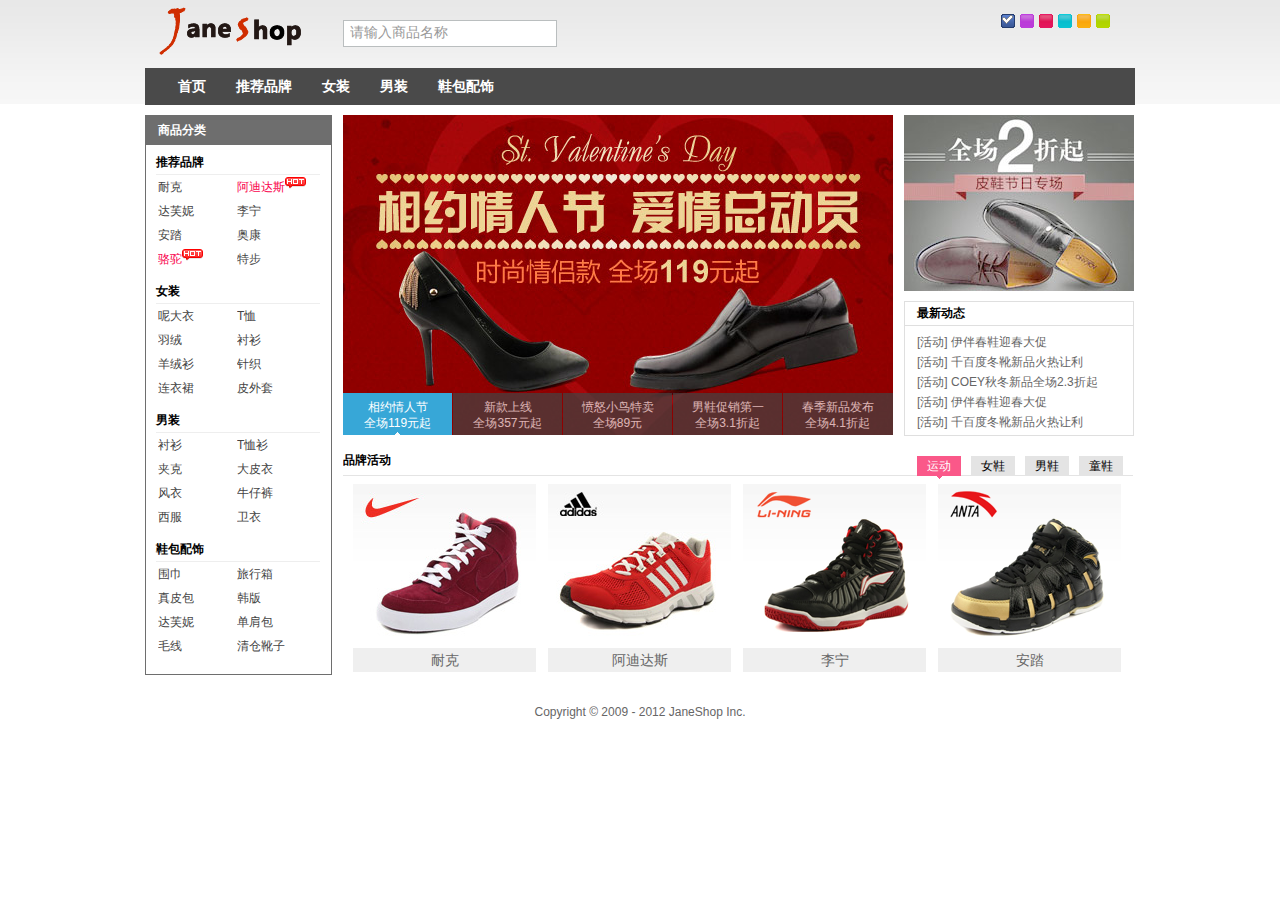
<file: index.htm>
<!DOCTYPE html>

<html>

	<head>

		<meta charset="utf-8" />

		<title>Jane Shopping</title>

		<link rel="stylesheet" type="text/css" href="css/reset.css"/>

		<link rel="stylesheet" type="text/css" href="css/main.css"/>

		<link rel="stylesheet" type="text/css" href="css/skin/skin_0.css" id="cssfile"/>

	</head>

	<body>

		<!--头部开始-->

		<div id="header">

			<div class="contWidth">

				<a class="logo" href="#logo"><img src="img/logo.gif" alt="JaneShop"/></a>

				<div class="search">

					<input type="text" name="" id="inputSearch" value="请输入商品名称" />

				</div>

				<ul id="skin">

					<li id="skin_0" title="蓝色" class="selected">蓝色</li>

					<li id="skin_1" title="紫色">紫色</li>

					<li id="skin_2" title="红色">红色</li>

					<li id="skin_3" title="天蓝色">天蓝色</li>

					<li id="skin_4" title="橙色">橙色</li>

					<li id="skin_5" title="淡绿色">淡绿色</li>

				</ul>

				<!--导航 start-->

				<div id="nav" class="mainNav">

					<ul class="nav">

						<li><a href="#">首页</a></li>

						<li><a href="#">推荐品牌</a>

							<div class="jnNav">

								<div class="subitem">

									<dl class="fore">

										<dt><a href="#logo">品牌：</a></dt>

										<dd>

											<em><a href="#logo">耐克</a></em>

											<em><a href="#logo">阿迪达斯</a></em>

											<em><a href="#logo">达芙妮</a></em>

											<em><a href="#logo">李宁</a></em>

											<em><a href="#logo">安踏</a></em>

											<em><a href="#logo">奥康</a></em>

											<em><a href="#logo">骆驼</a></em>

											<em><a href="#logo">耐克</a></em>

											<em><a href="#logo">阿迪达斯</a></em>

											<em><a href="#logo">达芙妮</a></em>

											<em><a href="#logo">李宁</a></em>

											<em class="noborder"><a href="#logo">特步</a></em>

										</dd>

									</dl>

									<dl>

										<dt><a href="#logo">品牌：</a></dt>

										<dd>

											<em><a href="#logo">耐克</a></em>

											<em><a href="#logo">阿迪达斯</a></em>

											<em><a href="#logo">达芙妮</a></em>

											<em><a href="#logo">李宁</a></em>

											<em><a href="#logo">安踏</a></em>

											<em><a href="#logo">奥康</a></em>

											<em><a href="#logo">骆驼</a></em>

											<em><a href="#logo">耐克</a></em>

											<em><a href="#logo">阿迪达斯</a></em>

											<em><a href="#logo">达芙妮</a></em>

											<em><a href="#logo">李宁</a></em>

											<em class="noborder"><a href="#logo">特步</a></em>

										</dd>

									</dl>

								</div>

							</div>

						</li>

						<li><a href="#">女装</a>

							<div class="jnNav">

								<div class="subitem">

									<dl class="fore">

										<dt><a href="#logo">女装：</a></dt>

										<dd>

											<em><a href="#logo">耐克</a></em>

											<em><a href="#logo">阿迪达斯</a></em>

											<em><a href="#logo">达芙妮</a></em>

											<em><a href="#logo">李宁</a></em>

											<em><a href="#logo">安踏</a></em>

											<em><a href="#logo">奥康</a></em>

											<em><a href="#logo">骆驼</a></em>

											<em><a href="#logo">耐克</a></em>

											<em><a href="#logo">阿迪达斯</a></em>

											<em><a href="#logo">达芙妮</a></em>

											<em><a href="#logo">李宁</a></em>

											<em class="noborder"><a href="#logo">特步</a></em>

										</dd>

									</dl>

									<dl>

										<dt><a href="#logo">女装：</a></dt>

										<dd>

											<em><a href="#logo">耐克</a></em>

											<em><a href="#logo">阿迪达斯</a></em>

											<em><a href="#logo">达芙妮</a></em>

											<em><a href="#logo">李宁</a></em>

											<em><a href="#logo">安踏</a></em>

											<em><a href="#logo">奥康</a></em>

											<em><a href="#logo">骆驼</a></em>

											<em><a href="#logo">耐克</a></em>

											<em><a href="#logo">阿迪达斯</a></em>

											<em><a href="#logo">达芙妮</a></em>

											<em><a href="#logo">李宁</a></em>

											<em class="noborder"><a href="#logo">特步</a></em>

										</dd>

									</dl>

								</div>

							</div>

						</li>

						<li><a href="#">男装</a>

							<div class="jnNav">

								<div class="subitem">

									<dl class="fore">

										<dt><a href="#logo">男装：</a></dt>

										<dd>

											<em><a href="#logo">耐克</a></em>

											<em><a href="#logo">阿迪达斯</a></em>

											<em><a href="#logo">达芙妮</a></em>

											<em><a href="#logo">李宁</a></em>

											<em><a href="#logo">安踏</a></em>

											<em><a href="#logo">奥康</a></em>

											<em><a href="#logo">骆驼</a></em>

											<em><a href="#logo">耐克</a></em>

											<em><a href="#logo">阿迪达斯</a></em>

											<em><a href="#logo">达芙妮</a></em>

											<em><a href="#logo">李宁</a></em>

											<em class="noborder"><a href="#logo">特步</a></em>

										</dd>

									</dl>

									<dl>

										<dt><a href="#logo">男装：</a></dt>

										<dd>

											<em><a href="#logo">耐克</a></em>

											<em><a href="#logo">阿迪达斯</a></em>

											<em><a href="#logo">达芙妮</a></em>

											<em><a href="#logo">李宁</a></em>

											<em><a href="#logo">安踏</a></em>

											<em><a href="#logo">奥康</a></em>

											<em><a href="#logo">骆驼</a></em>

											<em><a href="#logo">耐克</a></em>

											<em><a href="#logo">阿迪达斯</a></em>

											<em><a href="#logo">达芙妮</a></em>

											<em><a href="#logo">李宁</a></em>

											<em class="noborder"><a href="#logo">特步</a></em>

										</dd>

									</dl>

								</div>

							</div>

						</li>

						<li><a href="#">鞋包配饰</a></li>

					</ul>

				</div>

				<!--导航 end-->

			</div>

		</div>

		<!--头部结束-->

		<!--主体开始-->

		<div id="content">

			<div class="janeshop">

				<!--商品分类 start-->

				<div id="jnCatalog">

					<h2 title="商品分类">商品分类</h2>

					<div class="jnCatainfo">

						<h3>推荐品牌</h3>

						<ul>

							<li><a href="#logo">耐克</a></li>

							<li><a href="#logo" class="promoted">阿迪达斯</a></li>

							<li><a href="#logo">达芙妮</a></li>

							<li><a href="#logo">李宁</a></li>

							<li><a href="#logo">安踏</a></li>

							<li><a href="#logo">奥康</a></li>

							<li><a href="#logo" class="promoted">骆驼</a></li>

							<li><a href="#logo">特步</a></li>

						</ul>

						<br class="clear"/>

						<h3>女装</h3>

						<ul>

							<li><a href="#logo">呢大衣</a></li>

							<li><a href="#logo">T恤</a></li>

							<li><a href="#logo">羽绒</a></li>

							<li><a href="#logo">衬衫</a></li>

							<li><a href="#logo">羊绒衫</a></li>

							<li><a href="#logo">针织</a></li>

							<li><a href="#logo">连衣裙</a></li>

							<li><a href="#logo">皮外套</a></li>

						</ul>

						<br class="clear"/>

						<h3>男装</h3>

						<ul>

							<li><a href="#logo">衬衫</a></li>

							<li><a href="#logo">T恤衫</a></li>

							<li><a href="#logo">夹克</a></li>

							<li><a href="#logo">大皮衣</a></li>

							<li><a href="#logo">风衣</a></li>

							<li><a href="#logo">牛仔裤</a></li>

							<li><a href="#logo">西服</a></li>

							<li><a href="#logo">卫衣</a></li>

						</ul>

						<br class="clear"/>

						<h3>鞋包配饰</h3>

						<ul>

							<li><a href="#logo">围巾</a></li>

							<li><a href="#logo">旅行箱</a></li>

							<li><a href="#logo">真皮包</a></li>

							<li><a href="#logo">韩版</a></li>

							<li><a href="#logo">达芙妮</a></li>

							<li><a href="#logo">单肩包</a></li>

							<li><a href="#logo">毛线</a></li>

							<li><a href="#logo">清仓靴子</a></li>

						</ul>

						<br class="clear"/>

					</div>

				</div>

				<!--商品分类  end-->

				<!--大屏广告 start-->

				<div id="jnImageroll">

					<a href="#nogo" id="JS_imgWrap">

						<img src="img/ads/2.jpg" alt="相约情人节"/>

						<img src="img/ads/1.jpg" alt="新款上线"/>

						<img src="img/ads/3.jpg" alt="愤怒小鸟特卖"/>

						<img src="img/ads/4.jpg" alt="男鞋促销第一波"/>

						<img src="img/ads/5.jpg" alt="春季新品发布"/>

					</a>

					<div>

						<!--em标签告诉浏览器其中的文本表示强调的内容。对于所有浏览器来说，意味着这段文字用斜体显示-->

						<a href="###1"><em>相约情人节</em><em>全场119元起</em></a>

						<a href="###2"><em>新款上线</em><em>全场357元起</em></a>

						<a href="###3"><em>愤怒小鸟特卖</em><em>全场89元</em></a>

						<a href="###4"><em>男鞋促销第一波</em><em>全场3.1折起</em></a>

						<a href="###5" class="last"><em>春季新品发布</em><em>全场4.1折起</em></a>

					</div>

				</div>

				<!--大屏广告 end-->

				<!--最新动态 start-->

				<div id="jnNotice">

					<div id="jnMiaosha">

						<a href="#nogo" class="JS_css3"><img src="img/upload/20120216.jpg" alt="冬品清仓"/></a>

					</div>

					<div id="jnNoticeInfo">

						<h2 title="最新动态">最新动态</h2>

						<ul>

							<li><a href="###1" class="tooltip" title="[活动] 伊伴春鞋迎春大促">[活动] 伊伴春鞋迎春大促</a></li>

							<li><a href="###2" class="tooltip" title="[活动] 千百度冬靴新品火热让利">[活动] 千百度冬靴新品火热让利</a></li>

							<li><a href="###3" class="tooltip" title="[活动] COEY秋冬新品全场2.3折起">[活动] COEY秋冬新品全场2.3折起</a></li>

							<li><a href="###4" class="tooltip" title="[活动] 伊伴春鞋迎春大促">[活动] 伊伴春鞋迎春大促</a></li>

							<li><a href="###5" class="tooltip" title="[活动] 千百度冬靴新品火热让利">[活动] 千百度冬靴新品火热让利</a></li>

							<li><a href="###6" class="tooltip" title="[活动] COEY秋冬新品全场2.3折起">[活动] COEY秋冬新品全场2.3折起</a></li>

						</ul>

						<br class="clear" />

					</div>

				</div>

				<!--最新动态  end-->

				

				<!--品牌活动 start-->

				<div id="jnBrand">

					<div id="jnBrandTab">

						<h2 title="品牌活动">品牌活动</h2>

						<ul>

							<li><a href="#nogo" title="运动">运动</a></li>

							<li><a href="#nogo" title="女鞋">女鞋</a></li>

							<li><a href="#nogo" title="男鞋">男鞋</a></li>

							<li><a href="#nogo" title="Applife">童鞋</a></li>

						</ul>

					</div>

					<div id="jnBrandContent">

				<div id="jnBrandList">

					<ul>

						<li>

							<a href="###1" class="JS_live"><img alt="耐克" src="img/upload/20120217.jpg" /></a>

							<span><a href="###1">耐克</a></span>

						</li>

						<li>

							<a href="###2" class="JS_live"><img alt="阿迪达斯" src="img/upload/20120218.jpg" /></a>

							<span><a href="###2">阿迪达斯</a></span>

						</li>

						<li>

							<a href="###3" class="JS_live"><img alt="李宁" src="img/upload/20120219.png" /></a>

							<span><a href="###3">李宁</a></span>

						</li>

						<li>

							<a href="###4" class="JS_live"><img alt="安踏" src="img/upload/20120220.png" /></a>

							<span><a href="###4">安踏</a></span>

						</li>

						<li>

							<a href="###1" class="JS_live"><img alt="耐克" src="img/upload/20120217.jpg" /></a>

							<span><a href="###1">耐克</a></span>

						</li>

						<li>

							<a href="###2" class="JS_live"><img alt="阿迪达斯" src="img/upload/20120218.jpg" /></a>

							<span><a href="###2">阿迪达斯</a></span>

						</li>

						<li>

							<a href="###3" class="JS_live"><img alt="李宁" src="img/upload/20120219.png" /></a>

							<span><a href="###3">李宁</a></span>

						</li>

						<li>

							<a href="###4" class="JS_live"><img alt="安踏" src="img/upload/20120220.png" /></a>

							<span><a href="###4">安踏</a></span>

						</li>

						<li>

							<a href="###1" class="JS_live"><img alt="耐克" src="img/upload/20120217.jpg" /></a>

							<span><a href="###1">耐克</a></span>

						</li>

						<li>

							<a href="###2" class="JS_live"><img alt="阿迪达斯" src="img/upload/20120218.jpg" /></a>

							<span><a href="###2">阿迪达斯</a></span>

						</li>

						<li>

							<a href="###3" class="JS_live"><img alt="李宁" src="img/upload/20120219.png" /></a>

							<span><a href="###3">李宁</a></span>

						</li>

						<li>

							<a href="###4" class="JS_live"><img alt="安踏" src="img/upload/20120220.png" /></a>

							<span><a href="###4">安踏</a></span>

						</li>

						<li>

							<a href="###1" class="JS_live"><img alt="耐克" src="img/upload/20120217.jpg" /></a>

							<span><a href="###1">耐克</a></span>

						</li>

						<li>

							<a href="###2" class="JS_live"><img alt="阿迪达斯" src="img/upload/20120218.jpg" /></a>

							<span><a href="###2">阿迪达斯</a></span>

						</li>

						<li>

							<a href="###3" class="JS_live"><img alt="李宁" src="img/upload/20120219.png" /></a>

							<span><a href="###3">李宁</a></span>

						</li>

						<li>

							<a href="###4" class="JS_live"><img alt="安踏" src="img/upload/20120220.png" /></a>

							<span><a href="###4">安踏</a></span>

						</li>

					</ul>

				</div>

			</div>

		</div>

		<!-- 品牌活动 end -->

			</div>	

		</div>

		<!--主体结束-->

		<!--底部开始-->

		<div id="footer">

			Copyright &copy; 2009 - 2012 JaneShop Inc.

		</div>

		<!--底部结束-->

		<!--[if It IE 9]-->

		<script src="js/jquery-3.1.0.js" type="text/javascript" charset="utf-8"></script>

		<!--[endif]-->

		<!--[if gte IE 9]-->

		<script src="js/jquery.js" type="text/javascript" charset="utf-8"></script>

		<!--[endif]-->

		<script src="js/jquery.cookie.js" type="text/javascript" charset="utf-8"></script>

		<!--搜索文本框修饰效果 && 左侧商品分类热销效果-->

		<script src="js/input.js" type="text/javascript" charset="utf-8"></script>

		<!--换肤效果-->

		<script src="js/changeSkin.js" type="text/javascript" charset="utf-8"></script>

		<!--右侧上部产品广告效果-->

		<script src="js/ad.js" type="text/javascript" charset="utf-8"></script>

		<!--右侧最新动态模块内容添加超链接提示  && 右侧下部光标滑过产品列表效果-->

		<script src="js/tooltip.js" type="text/javascript" charset="utf-8"></script>

	</body>

</html>
</file>
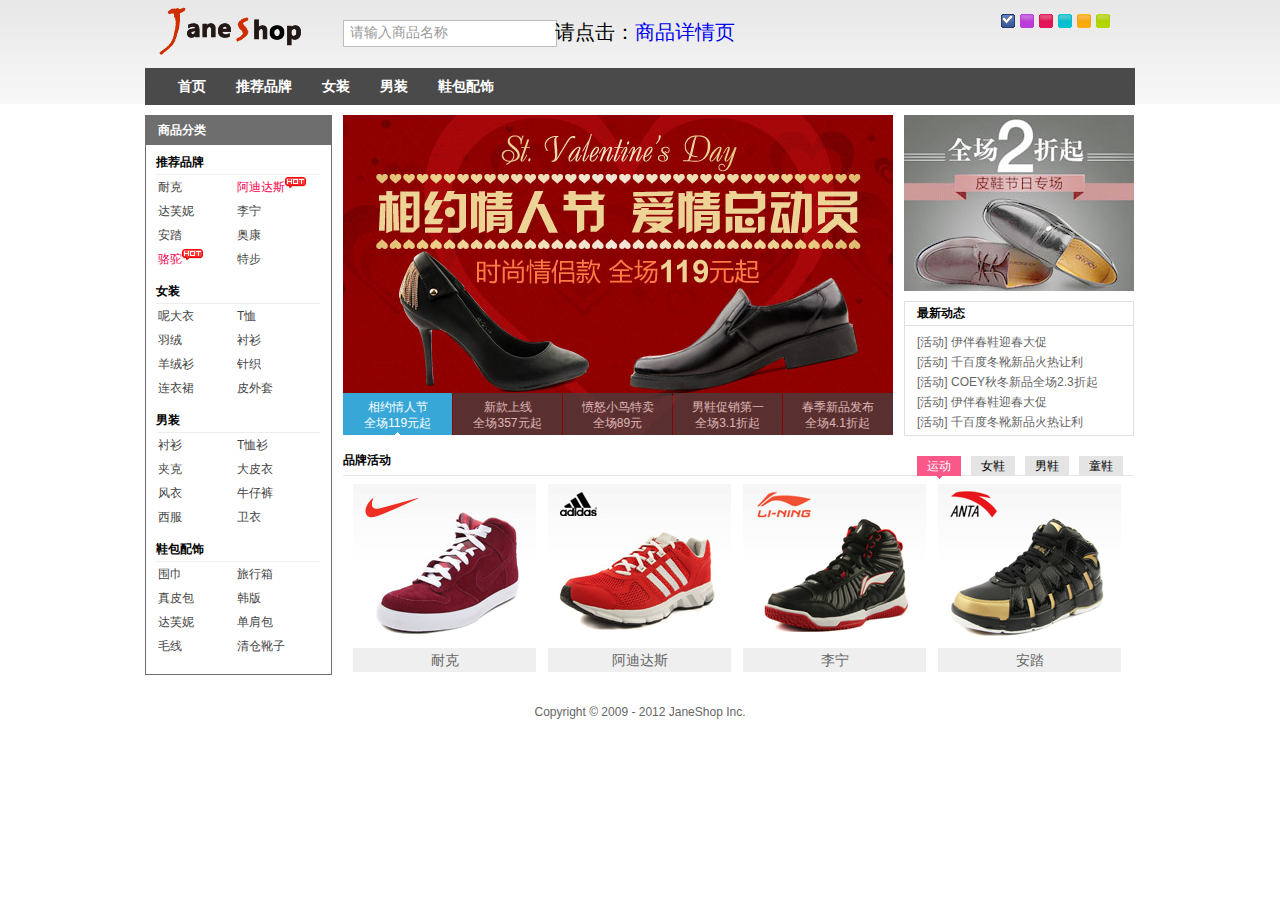
<file: index.html>
<!DOCTYPE html>
<html>
	<head>
		<meta charset="utf-8" />
		<title>Jane Shopping</title>
		<link rel="stylesheet" type="text/css" href="css/reset.css"/>
		<link rel="stylesheet" type="text/css" href="css/main.css"/>
		<link rel="stylesheet" type="text/css" href="css/skin/skin_0.css" id="cssfile"/>
	</head>
	<body>
		<!--头部开始-->
		<div id="header">
			<div class="contWidth">
				<a class="logo" href="#logo"><img src="img/logo.gif" alt="JaneShop"/></a>
				<div class="search">
					<input type="text" name="" id="inputSearch" value="请输入商品名称" />
				</div>
				<p>请点击：<a href="detail.html" id="detail">商品详情页</a></p>
				<ul id="skin">
					<li id="skin_0" title="蓝色" class="selected">蓝色</li>
					<li id="skin_1" title="紫色">紫色</li>
					<li id="skin_2" title="红色">红色</li>
					<li id="skin_3" title="天蓝色">天蓝色</li>
					<li id="skin_4" title="橙色">橙色</li>
					<li id="skin_5" title="淡绿色">淡绿色</li>
				</ul>
				<!--导航 start-->
				<div id="nav" class="mainNav">
					<ul class="nav">
						<li><a href="#">首页</a></li>
						<li><a href="#">推荐品牌</a>
							<div class="jnNav">
								<div class="subitem">
									<dl class="fore">
										<dt><a href="#logo">品牌：</a></dt>
										<dd>
											<em><a href="#logo">耐克</a></em>
											<em><a href="#logo">阿迪达斯</a></em>
											<em><a href="#logo">达芙妮</a></em>
											<em><a href="#logo">李宁</a></em>
											<em><a href="#logo">安踏</a></em>
											<em><a href="#logo">奥康</a></em>
											<em><a href="#logo">骆驼</a></em>
											<em><a href="#logo">耐克</a></em>
											<em><a href="#logo">阿迪达斯</a></em>
											<em><a href="#logo">达芙妮</a></em>
											<em><a href="#logo">李宁</a></em>
											<em class="noborder"><a href="#logo">特步</a></em>
										</dd>
									</dl>
									<dl>
										<dt><a href="#logo">品牌：</a></dt>
										<dd>
											<em><a href="#logo">耐克</a></em>
											<em><a href="#logo">阿迪达斯</a></em>
											<em><a href="#logo">达芙妮</a></em>
											<em><a href="#logo">李宁</a></em>
											<em><a href="#logo">安踏</a></em>
											<em><a href="#logo">奥康</a></em>
											<em><a href="#logo">骆驼</a></em>
											<em><a href="#logo">耐克</a></em>
											<em><a href="#logo">阿迪达斯</a></em>
											<em><a href="#logo">达芙妮</a></em>
											<em><a href="#logo">李宁</a></em>
											<em class="noborder"><a href="#logo">特步</a></em>
										</dd>
									</dl>
								</div>
							</div>
						</li>
						<li><a href="#">女装</a>
							<div class="jnNav">
								<div class="subitem">
									<dl class="fore">
										<dt><a href="#logo">女装：</a></dt>
										<dd>
											<em><a href="#logo">耐克</a></em>
											<em><a href="#logo">阿迪达斯</a></em>
											<em><a href="#logo">达芙妮</a></em>
											<em><a href="#logo">李宁</a></em>
											<em><a href="#logo">安踏</a></em>
											<em><a href="#logo">奥康</a></em>
											<em><a href="#logo">骆驼</a></em>
											<em><a href="#logo">耐克</a></em>
											<em><a href="#logo">阿迪达斯</a></em>
											<em><a href="#logo">达芙妮</a></em>
											<em><a href="#logo">李宁</a></em>
											<em class="noborder"><a href="#logo">特步</a></em>
										</dd>
									</dl>
									<dl>
										<dt><a href="#logo">女装：</a></dt>
										<dd>
											<em><a href="#logo">耐克</a></em>
											<em><a href="#logo">阿迪达斯</a></em>
											<em><a href="#logo">达芙妮</a></em>
											<em><a href="#logo">李宁</a></em>
											<em><a href="#logo">安踏</a></em>
											<em><a href="#logo">奥康</a></em>
											<em><a href="#logo">骆驼</a></em>
											<em><a href="#logo">耐克</a></em>
											<em><a href="#logo">阿迪达斯</a></em>
											<em><a href="#logo">达芙妮</a></em>
											<em><a href="#logo">李宁</a></em>
											<em class="noborder"><a href="#logo">特步</a></em>
										</dd>
									</dl>
								</div>
							</div>
						</li>
						<li><a href="#">男装</a>
							<div class="jnNav">
								<div class="subitem">
									<dl class="fore">
										<dt><a href="#logo">男装：</a></dt>
										<dd>
											<em><a href="#logo">耐克</a></em>
											<em><a href="#logo">阿迪达斯</a></em>
											<em><a href="#logo">达芙妮</a></em>
											<em><a href="#logo">李宁</a></em>
											<em><a href="#logo">安踏</a></em>
											<em><a href="#logo">奥康</a></em>
											<em><a href="#logo">骆驼</a></em>
											<em><a href="#logo">耐克</a></em>
											<em><a href="#logo">阿迪达斯</a></em>
											<em><a href="#logo">达芙妮</a></em>
											<em><a href="#logo">李宁</a></em>
											<em class="noborder"><a href="#logo">特步</a></em>
										</dd>
									</dl>
									<dl>
										<dt><a href="#logo">男装：</a></dt>
										<dd>
											<em><a href="#logo">耐克</a></em>
											<em><a href="#logo">阿迪达斯</a></em>
											<em><a href="#logo">达芙妮</a></em>
											<em><a href="#logo">李宁</a></em>
											<em><a href="#logo">安踏</a></em>
											<em><a href="#logo">奥康</a></em>
											<em><a href="#logo">骆驼</a></em>
											<em><a href="#logo">耐克</a></em>
											<em><a href="#logo">阿迪达斯</a></em>
											<em><a href="#logo">达芙妮</a></em>
											<em><a href="#logo">李宁</a></em>
											<em class="noborder"><a href="#logo">特步</a></em>
										</dd>
									</dl>
								</div>
							</div>
						</li>
						<li><a href="#">鞋包配饰</a></li>
					</ul>
				</div>
				<!--导航 end-->
			</div>
		</div>
		<!--头部结束-->
		<!--主体开始-->
		<div id="content">
			<div class="janeshop">
				<!--商品分类 start-->
				<div id="jnCatalog">
					<h2 title="商品分类">商品分类</h2>
					<div class="jnCatainfo">
						<h3>推荐品牌</h3>
						<ul>
							<li><a href="#logo">耐克</a></li>
							<li><a href="#logo" class="promoted">阿迪达斯</a></li>
							<li><a href="#logo">达芙妮</a></li>
							<li><a href="#logo">李宁</a></li>
							<li><a href="#logo">安踏</a></li>
							<li><a href="#logo">奥康</a></li>
							<li><a href="#logo" class="promoted">骆驼</a></li>
							<li><a href="#logo">特步</a></li>
						</ul>
						<br class="clear"/>
						<h3>女装</h3>
						<ul>
							<li><a href="#logo">呢大衣</a></li>
							<li><a href="#logo">T恤</a></li>
							<li><a href="#logo">羽绒</a></li>
							<li><a href="#logo">衬衫</a></li>
							<li><a href="#logo">羊绒衫</a></li>
							<li><a href="#logo">针织</a></li>
							<li><a href="#logo">连衣裙</a></li>
							<li><a href="#logo">皮外套</a></li>
						</ul>
						<br class="clear"/>
						<h3>男装</h3>
						<ul>
							<li><a href="#logo">衬衫</a></li>
							<li><a href="#logo">T恤衫</a></li>
							<li><a href="#logo">夹克</a></li>
							<li><a href="#logo">大皮衣</a></li>
							<li><a href="#logo">风衣</a></li>
							<li><a href="#logo">牛仔裤</a></li>
							<li><a href="#logo">西服</a></li>
							<li><a href="#logo">卫衣</a></li>
						</ul>
						<br class="clear"/>
						<h3>鞋包配饰</h3>
						<ul>
							<li><a href="#logo">围巾</a></li>
							<li><a href="#logo">旅行箱</a></li>
							<li><a href="#logo">真皮包</a></li>
							<li><a href="#logo">韩版</a></li>
							<li><a href="#logo">达芙妮</a></li>
							<li><a href="#logo">单肩包</a></li>
							<li><a href="#logo">毛线</a></li>
							<li><a href="#logo">清仓靴子</a></li>
						</ul>
						<br class="clear"/>
					</div>
				</div>
				<!--商品分类  end-->
				<!--大屏广告 start-->
				<div id="jnImageroll">
					<a href="#nogo" id="JS_imgWrap">
						<img src="img/ads/2.jpg" alt="相约情人节"/>
						<img src="img/ads/1.jpg" alt="新款上线"/>
						<img src="img/ads/3.jpg" alt="愤怒小鸟特卖"/>
						<img src="img/ads/4.jpg" alt="男鞋促销第一波"/>
						<img src="img/ads/5.jpg" alt="春季新品发布"/>
					</a>
					<div>
						<!--em标签告诉浏览器其中的文本表示强调的内容。对于所有浏览器来说，意味着这段文字用斜体显示-->
						<a href="###1"><em>相约情人节</em><em>全场119元起</em></a>
						<a href="###2"><em>新款上线</em><em>全场357元起</em></a>
						<a href="###3"><em>愤怒小鸟特卖</em><em>全场89元</em></a>
						<a href="###4"><em>男鞋促销第一波</em><em>全场3.1折起</em></a>
						<a href="###5" class="last"><em>春季新品发布</em><em>全场4.1折起</em></a>
					</div>
				</div>
				<!--大屏广告 end-->
				<!--最新动态 start-->
				<div id="jnNotice">
					<div id="jnMiaosha">
						<a href="#nogo" class="JS_css3"><img src="img/upload/20120216.jpg" alt="冬品清仓"/></a>
					</div>
					<div id="jnNoticeInfo">
						<h2 title="最新动态">最新动态</h2>
						<ul>
							<li><a href="###1" class="tooltip" title="[活动] 伊伴春鞋迎春大促">[活动] 伊伴春鞋迎春大促</a></li>
							<li><a href="###2" class="tooltip" title="[活动] 千百度冬靴新品火热让利">[活动] 千百度冬靴新品火热让利</a></li>
							<li><a href="###3" class="tooltip" title="[活动] COEY秋冬新品全场2.3折起">[活动] COEY秋冬新品全场2.3折起</a></li>
							<li><a href="###4" class="tooltip" title="[活动] 伊伴春鞋迎春大促">[活动] 伊伴春鞋迎春大促</a></li>
							<li><a href="###5" class="tooltip" title="[活动] 千百度冬靴新品火热让利">[活动] 千百度冬靴新品火热让利</a></li>
							<li><a href="###6" class="tooltip" title="[活动] COEY秋冬新品全场2.3折起">[活动] COEY秋冬新品全场2.3折起</a></li>
						</ul>
						<br class="clear" />
					</div>
				</div>
				<!--最新动态  end-->
				
				<!--品牌活动 start-->
				<div id="jnBrand">
					<div id="jnBrandTab">
						<h2 title="品牌活动">品牌活动</h2>
						<ul>
							<li><a href="#nogo" title="运动">运动</a></li>
							<li><a href="#nogo" title="女鞋">女鞋</a></li>
							<li><a href="#nogo" title="男鞋">男鞋</a></li>
							<li><a href="#nogo" title="Applife">童鞋</a></li>
						</ul>
					</div>
					<div id="jnBrandContent">
				<div id="jnBrandList">
					<ul>
						<li>
							<a href="###1" class="JS_live"><img alt="耐克" src="img/upload/20120217.jpg" /></a>
							<span><a href="###1">耐克</a></span>
						</li>
						<li>
							<a href="###2" class="JS_live"><img alt="阿迪达斯" src="img/upload/20120218.jpg" /></a>
							<span><a href="###2">阿迪达斯</a></span>
						</li>
						<li>
							<a href="###3" class="JS_live"><img alt="李宁" src="img/upload/20120219.png" /></a>
							<span><a href="###3">李宁</a></span>
						</li>
						<li>
							<a href="###4" class="JS_live"><img alt="安踏" src="img/upload/20120220.png" /></a>
							<span><a href="###4">安踏</a></span>
						</li>
						<li>
							<a href="###1" class="JS_live"><img alt="耐克" src="img/upload/20120217.jpg" /></a>
							<span><a href="###1">耐克</a></span>
						</li>
						<li>
							<a href="###2" class="JS_live"><img alt="阿迪达斯" src="img/upload/20120218.jpg" /></a>
							<span><a href="###2">阿迪达斯</a></span>
						</li>
						<li>
							<a href="###3" class="JS_live"><img alt="李宁" src="img/upload/20120219.png" /></a>
							<span><a href="###3">李宁</a></span>
						</li>
						<li>
							<a href="###4" class="JS_live"><img alt="安踏" src="img/upload/20120220.png" /></a>
							<span><a href="###4">安踏</a></span>
						</li>
						<li>
							<a href="###1" class="JS_live"><img alt="耐克" src="img/upload/20120217.jpg" /></a>
							<span><a href="###1">耐克</a></span>
						</li>
						<li>
							<a href="###2" class="JS_live"><img alt="阿迪达斯" src="img/upload/20120218.jpg" /></a>
							<span><a href="###2">阿迪达斯</a></span>
						</li>
						<li>
							<a href="###3" class="JS_live"><img alt="李宁" src="img/upload/20120219.png" /></a>
							<span><a href="###3">李宁</a></span>
						</li>
						<li>
							<a href="###4" class="JS_live"><img alt="安踏" src="img/upload/20120220.png" /></a>
							<span><a href="###4">安踏</a></span>
						</li>
						<li>
							<a href="###1" class="JS_live"><img alt="耐克" src="img/upload/20120217.jpg" /></a>
							<span><a href="###1">耐克</a></span>
						</li>
						<li>
							<a href="###2" class="JS_live"><img alt="阿迪达斯" src="img/upload/20120218.jpg" /></a>
							<span><a href="###2">阿迪达斯</a></span>
						</li>
						<li>
							<a href="###3" class="JS_live"><img alt="李宁" src="img/upload/20120219.png" /></a>
							<span><a href="###3">李宁</a></span>
						</li>
						<li>
							<a href="###4" class="JS_live"><img alt="安踏" src="img/upload/20120220.png" /></a>
							<span><a href="###4">安踏</a></span>
						</li>
					</ul>
				</div>
			</div>
		</div>
		<!-- 品牌活动 end -->
			</div>	
		</div>
		<!--主体结束-->
		<!--底部开始-->
		<div id="footer">
			Copyright &copy; 2009 - 2012 JaneShop Inc.
		</div>
		<!--底部结束-->
		<!--[if It IE 9]-->
		<script src="js/jquery-3.1.0.js" type="text/javascript" charset="utf-8"></script>
		<!--[endif]-->
		<!--[if gte IE 9]-->
		<script src="js/jquery.js" type="text/javascript" charset="utf-8"></script>
		<!--[endif]-->
		<script src="js/jquery.cookie.js" type="text/javascript" charset="utf-8"></script>
		<!--搜索文本框修饰效果 && 左侧商品分类热销效果-->
		<script src="js/input.js" type="text/javascript" charset="utf-8"></script>
		<!--换肤效果-->
		<script src="js/changeSkin.js" type="text/javascript" charset="utf-8"></script>
		<!--右侧上部产品广告效果-->
		<script src="js/ad.js" type="text/javascript" charset="utf-8"></script>
		<!--右侧最新动态模块内容添加超链接提示  && 右侧下部光标滑过产品列表效果-->
		<script src="js/tooltip.js" type="text/javascript" charset="utf-8"></script>
	</body>
</html>
</file>
<file: css/main.css>
/*头部样式开始*/
#header{
	background: url("../img/headerbg.png") repeat-x scroll 0 0 #FFFFFF;
    height: 105px;
}
#header .contWidth {
    position: relative;
    height: 105px;
    margin: 0 auto;
    width: 990px;
    z-index: 100;
}
#header .logo { 
	float:left; 
	margin:0 0 0 10px; 
	color:#FFF; 
	line-height:80px;
}
#header .search {
    left: 198px;
    position: absolute;
    top: 20px;
}
#header p{
    font-size: 20px;
    position: absolute;
    left: 410px;
    top: 17px;
}
#inputSearch {
    border: 1px solid #BABEBF;
    color: #999999;
    font-size: 14px;
    height: 17px;
    padding: 3px 6px 5px 6px;
    width: 200px;
}
#inputSearch.focus{
    border: 1px solid #00A5FF;
}
/* 切换皮肤控件样式 */
#skin { 
	float:right; 
	margin:10px; 
	padding:4px; 
	width:120px; 
}
#skin li { 
	float:left; 
	margin-right:4px; 
	width:15px; 
	height:15px; 
	text-indent:-9999px; 
	overflow:hidden; 
	display:block; 
	cursor:pointer; 
	background-image:url("../img/theme.gif"); 
}
#skin_0 { background-position:0px 0px; }
#skin_1 { background-position:15px 0px; }
#skin_2 { background-position:35px 0px; }
#skin_3 { background-position:55px 0px; }
#skin_4 { background-position:75px 0px; }
#skin_5 { background-position:95px 0px; }
#skin_0.selected { background-position:0px 15px; }
#skin_1.selected { background-position:15px 15px; }
#skin_2.selected { background-position:35px 15px; }
#skin_3.selected { background-position:55px 15px; }
#skin_4.selected { background-position:75px 15px; }
#skin_5.selected { background-position:95px 15px; }
/*导航样式开始*/
.mainNav {
    position: absolute;
    top: 68px;
    left: 0;
    height: 37px;
    line-height: 37px;
    width: 990px;
    z-index:100;
    background-color: #4A4A4A;
}
.mainNav .nav {
    display: inline;
    float: left;
    margin-left: 25px;
}
.mainNav ul li { 
	float:left; 
    display: inline;
	margin-right:14px;
	position: relative ;
	z-index:100;
}
.mainNav ul li a { 
	display:block;
	padding:0 8px; 
	font-weight:700;
	color:#fff;
	font-size:14px;
}
.mainNav ul li a:hover { 
	text-decoration: underline;
	background:none; 
}
.mainNav ul li:hover .jnNav{
	display: block;
}
/* 二级菜单 */
.jnNav {
    background:#FFFFFF;
    border: 1px solid #B1B1B1;
	border-top:0;
    left: 0;
    overflow: hidden;
    position: absolute;
    top: 37px;
    width: 474px;
    z-index: 1000;
	display:none;
}
.jnNav .subitem {
    float: left;
    height: auto !important;
    min-height: 100px;
    padding: 10px 12px;
    width: 450px;
}
.jnNav .subitem dl {
    border-top: 1px dashed #C4C4C4;
    overflow: hidden;
    padding: 8px 0;
	float:left;
}
.jnNav .subitem .fore {
    border-top-style: none;
    padding-top: 0;
}
.jnNav .subitem dt {
    float: left;
    font-weight: bold;
    line-height: 16px;
    padding: 4px 3px;
    text-align: center;
    width: 76px;
}
.jnNav .subitem dt a {
    color: #000;
    font-weight: 700;
	font-size:12px;
	padding:0;
}
.jnNav .subitem dd {
    float: left;
    overflow: hidden;
    padding: 0;
    width: 364px;
}
.jnNav .subitem em {
    border-right: 1px solid #CCCCCC;
    float: left;
    font-style: normal;
    height: 14px;
    line-height: 14px;
    margin: 5px 0;
    padding: 0 8px;
}
.jnNav .subitem em a {
    color: #666666;
    white-space: nowrap;
	font-size:12px;
	font-weight:normal;
	padding:0;
}
.jnNav .subitem em.noborder {
    border-right: 0 none;
}
/* 主体样式 */
#content{
    clear: left;
    margin: 0 auto;
    position: relative;
    width: 990px;
}
.janeshop{
    height: 560px;
    overflow: hidden;
    padding: 10px 0;
}
/* 商品分类 */
#jnCatalog{
    float: left;
    height: 560px;
    margin: 0 11px 0 0;
    overflow: hidden;
    width: 187px;
}
#jnCatalog h2{
	height:30px;
	line-height:30px;
	color:#fff;
	font-size:12px;
	text-indent:13px;
	background-color:#6E6E6E;
}
.jnCatainfo{
    border: 1px solid #6E6E6E;
    border-style: none solid solid;
    border-width: 0 1px 1px;
    height: 524px;
    overflow: hidden;
    padding: 5px 10px 0;
    width: 165px;
}
.jnCatainfo h3 {
    border-bottom: 1px solid #EEEEEE;
    height: 24px;
	line-height:24px;
    width: 164px;
}
.jnCatainfo ul {
    float: left;
    padding: 0 2px 8px;
}
.jnCatainfo li {
    color: #AEADAE;
    float: left;
    height: 24px;
    line-height: 24px;
    width: 79px;
    overflow: hidden;
	position:relative;
}
.jnCatainfo li a{
    color: #444444;
}
.jnCatainfo li a:hover{
    color: #008CD7;
    text-decoration: none;
}
.jnCatainfo li a.promoted{
	color:#F9044E;
}
.jnCatainfo li .hot {
    background: url("../img/hot.gif") no-repeat scroll 0 0 transparent;
    height: 16px;
    position: absolute;
    top: 0;
    width: 21px;
}
/* 大屏广告 */
#jnImageroll {
    float: left;
    height: 320px;
    margin: 0 11px 0 0;
    overflow: hidden;
    position: relative;
    width: 550px;
}
#jnImageroll img {
    position: absolute;
    left: 0;
    top: 0;
}
#jnImageroll div {
    bottom: 0;
    overflow: hidden;
    position: absolute;
    float: left;
}
#jnImageroll div a {
    background-color: #444444;
    color: #FFFFFF;
    display: inline-block;
    float: left;
    height: 32px;
    margin-right: 1px;
    overflow: hidden;
    padding: 5px 15px;
    text-align: center;
    width: 79px;
}
#jnImageroll div a:hover {
    text-decoration: none;
}
#jnImageroll div a em {
    cursor: pointer;
    display: block;
    height: 16px;
    overflow: hidden;
    width: 79px;
}
#jnImageroll .last {
    margin: 0;
    width: 80px;
}
#jnImageroll a.chos {
    background: url("../img/adindex.gif") no-repeat center 39px #37A7D7;
    color: #FFFFFF;
}
/* 最新动态 */
#jnNotice{
    float: left;
    height: 321px;
    overflow: hidden;
    width: 230px;
}
#jnMiaosha {
    float: left;
    height: 176px;
    margin-bottom: 10px;
    overflow: hidden;
    width: 230px;
}
.JS_css3 img {
	-webkit-transition:1s all;
	-moz-transition:1s all;
	-o-transition:1s all;
	transition:1s all;
}
.JS_css3:hover img {
	-webkit-transform:rotate(720deg);
	-moz-transform:rotate(720deg);
	-o-transform:rotate(720deg);
	transform:rotate(720deg);
}
#jnNoticeInfo {
    float: left;
    border: 1px solid #DFDFDF;
    height: 133px;
    overflow: hidden;
    width: 228px;
}
#jnNoticeInfo h2 {
    height: 23px;
    line-height: 23px;
    border-bottom: 1px solid #DFDFDF;
	text-indent:12px;
}
#jnNoticeInfo ul {
    float: left;
    padding: 6px 2px 0 12px;
}
#jnNoticeInfo li {
    height: 20px;
    line-height: 20px;
    overflow: hidden;
}
#jnNoticeInfo li a{
	color:#666666;
}
#jnNoticeInfo li a:hover{
    color: #008CD7;
    text-decoration: none;
}
/* 品牌活动 */
#jnBrand {
    float: left;
    height: 230px;
    margin: 10px 0 0;
    overflow: hidden;
    width: 790px;
}
#jnBrandTab {
    border-bottom: 1px solid #E4E4E4;
    height: 29px;
    position: relative;
    width: 790px;
    float: left;
}
#jnBrandTab h2 {
    height: 29px;
    line-height: 29px;
    left: 0;
    position: absolute;
    width: 100px;
}
#jnBrandTab ul {
    position: absolute;
    right: 0;
    top: 10px;
}
#jnBrandTab li {
    float: left;
    margin: 0 10px 0 0;
}
#jnBrandTab li a {
    background-color: #E4E4E4;
    color: #000000;
    display: inline-block;
    height: 20px;
    line-height: 20px;
    padding: 0 10px;
}
#jnBrandTab .chos {
    background: url("../img/chos.gif") no-repeat scroll 50% bottom transparent;
    padding-bottom: 3px;
}
#jnBrandTab .chos a {
    background-color: #FA5889;
    color: #FFFFFF;
    outline: 0 none;
}
#jnBrandContent {
    float: left;
    height: 188px;
    overflow: hidden;
    margin: 8px 5px;
    width: 790px;
	position: relative;
}
#jnBrandList {
    position: absolute;
    left: 0;
    top: 0;
    width: 3200px;
}
#jnBrandContent li {
    float: left;
    height: 188px;
    overflow: hidden;
    padding: 0 5px;
    position: relative;
    width: 185px;
}
#jnBrandContent li img {
    left: 5px;
    position: absolute;
    top: 0;
}
#jnBrandContent li span {
    background-color: #EFEFEF;
    bottom: 0;
    color: #666666;
    display: inline-block;
    font-size: 14px;
    height: 24px;
    line-height: 24px;
    overflow: hidden;
    position: absolute;
    text-align: center;
    width: 183px;
}
#jnBrandContent li a {
	color:#666666;
}
#jnBrandContent li a:hover{
    color: #008CD7;
    text-decoration: none;
}
/* details.html */
#jnProitem{
    float: left;
    width: 312px; 
	height: 560px;
	display:inline;
}
#jnProitem .jqzoomWrap {
    border: 1px solid #BBBBBB;
    cursor: pointer;
    float: left;
    padding: 0;
    position: relative;
}
#jnProitem span {
    clear: both;
    display: block;
    padding-bottom: 10px;
    padding-top: 10px;
    text-align: center;
    width: 320px;
}
#jnProitem ul.imgList{
	height: 80px;
}
#jnProitem ul.imgList li { 
	float:left;
	margin-right:10px;  
}
#jnProitem ul.imgList li img { 
	width:60px; 
	height:60px; 
	padding:1px;
	background:#EEE;
	cursor:pointer; 
}
#jnProitem ul.imgList li img:hover { 
	padding:1px; 
	background:#999; 
}

.tab{ 
	clear:both;
    float: left;
    height: 230px;
    overflow: hidden;
    width: 310px;
}
.tab .tab_menu { 
	clear:both;
}
.tab .tab_menu li { 
	float:left; 
	text-align:center; 
	cursor:pointer; 
	list-style:none; 
	padding:1px 6px; 
	margin-right:4px; 
	background:#F1F1F1;
	border:1px solid #898989; 
	border-bottom:none;
}
.tab .tab_menu li.hover { 
	background:#DFDFDF;
}
.tab .tab_menu li.selected { 
	color:#FFF; 
	background:#6D84B4;
}
.tab .tab_box { 
	clear:both; 
	border:1px solid #898989;
}
.tab .hide{
	display:none
}
#jnDetails {
    float: left;
	display:inline;
    overflow: hidden;
    width: 468px;
}
#jnDetails .jnProDetail{
	padding:0 10px 10px 10px;
}
#jnDetails .jnProDetailList li{
	line-height:25px;
	float:left;
	width:100%;
}
#jnDetails .jnProDetailList strong.del {
    color: #404040;
    font-size: 12px;
    position: static;
    text-decoration: line-through;
}
#jnDetails .jnProDetailList strong {
	font-weight:400;
}
#jnDetails .jnProDetailList .tbDetailPrice strong {
    font-weight: 700;
    color: #FF5500;
    font: 24px Tahoma,Arial,Helvetica,sans-serif;
    padding-right: 5px;
    vertical-align: middle;
}
#jnDetails .jnProDetailList .color_change li , #jnDetails .jnProDetailList .pro_size li{ 
	float:left; 
	margin-right:10px; 
	width:40px;
}
#jnDetails .jnProDetailList .color_change img { 
	width:30px; 
	height:30px; 
	padding:1px; 
	background:#EEE;
	border:1px solid #BBB;
	cursor:pointer; 
}
#jnDetails .jnProDetailList .color_change img:hover,#jnDetails .jnProDetailList .color_change img.hover { 
	border:1px solid #f60;
}
#jnDetails .jnProDetailList .pro_size li{
	display:block; 
	margin-right:6px;
	border:1px solid #AAA;
	cursor:pointer; 
	width:30px; 
	height:30px; 
	line-height:30px; 
	overflow:hidden;
	text-align:center;
}
#jnDetails .jnProDetailList .pro_size li.cur{
	border:1px solid #AAA;
	background-color:#f60;
}
/* rating css */
.rating{
	overflow:hidden;
	width:80px;
	height:16px;
	margin:0 0 20px 0;
	padding:0;
	list-style:none;
	clear:both;
	position:relative;
	background: url(../img/star-matrix.gif) no-repeat 0 0;
}
.nostar {background-position:0 0}
.onestar {background-position:0 -16px}
.twostar {background-position:0 -32px}
.threestar {background-position:0 -48px}
.fourstar {background-position:0 -64px}
.fivestar {background-position:0 -80px}
ul.rating li {
	cursor: pointer;
	float:left;
	text-indent:-999em;
}
ul.rating li a {
	position:absolute;
	left:0;
	top:0;
	width:16px;
	height:16px;
	text-decoration:none;
	z-index: 200;
}
ul.rating li.one a {left:0}
ul.rating li.two a {left:16px;}
ul.rating li.three a {left:32px;}
ul.rating li.four a {left:48px;}
ul.rating li.five a {left:64px;}
ul.rating li a:hover {
	z-index:2;
	width:80px;
	height:16px;
	overflow:hidden;
	left:0;	
	background: url(../img/star-matrix.gif) no-repeat 0 0
}
ul.rating li.one a:hover {background-position:0 -96px;}
ul.rating li.two a:hover {background-position:0 -112px;}
ul.rating li.three a:hover {background-position:0 -128px}
ul.rating li.four a:hover {background-position:0 -144px}
ul.rating li.five a:hover {background-position:0 -160px}

/* footer */
#footer {
    margin: 0 auto;
    width: 990px;
    color: #666666;
    padding: 18px 0;
    text-align: center;
}

/* tooltip */
#tooltip{
	position:absolute;
	border:1px solid #333;
	background:#f7f5d1;
	padding:1px;
	color:#333;
	display:none;
}
/* imgHover */
.imageMask{
	background-color:#ffffff; 
	filter:alpha(opacity=0);
	opacity: 0;	
	cursor: pointer;
}
.imageOver{
	background:url(../img/zoom.gif) no-repeat 50% 50%;	
	filter:alpha(opacity=60);
	opacity: 0.6;	
}

/* jquery zoom */
.zoomPad{
	position:relative;
	float:left;
	z-index:99;
	cursor:crosshair;
}
.zoomPreload{
   -moz-opacity:0.8;
   opacity: 0.8;
   filter: alpha(opacity = 80);
   color: #333;
   font-size: 12px;
   font-family: Tahoma;
   text-decoration: none;
   border: 1px solid #CCC;
   background-color: white;
   padding: 8px;
   text-align:center;
   background-image: url(../img/zoomloader.gif);
   background-repeat: no-repeat;
   background-position: 43px 30px;
   z-index:110;
   width:90px;
   height:43px;
   position:absolute;
   top:0px;
   left:0px;
    * width:100px;
    * height:49px;
}
.zoomPup{
	overflow:hidden;
	background-color: #FFF;
	-moz-opacity:0.6;
	opacity: 0.6;
	filter: alpha(opacity = 60);
	z-index:120;
	position:absolute;
	border:1px solid #CCC;
	z-index:101;
	cursor:crosshair;
}
.zoomOverlay{
	position:absolute;
	left:0px;
	top:0px;
	background:#FFF;
	/*opacity:0.5;*/
	z-index:5000;
	width:100%;
	height:100%;
	display:none;
    z-index:101;
}
.zoomWindow{
	position:absolute;
	left:110%;
	top:40px;
	background:#FFF;
	z-index:6000;
	height:auto;
  z-index:10000;
  z-index:110;
}
.zoomWrapper{
	position:relative;
	border:1px solid #999;
  z-index:110;
}
.zoomWrapperTitle{
	display:block;
	background:#999;
	color:#FFF;
	height:18px;
	line-height:18px;
	width:100%;
  overflow:hidden;
	text-align:center;
	font-size:12px;
  position:absolute;
  top:0px;
  left:0px;
  z-index:120;
  -moz-opacity:0.6;
  opacity: 0.6;
  filter: alpha(opacity = 60);
}
.zoomWrapperImage{
	display:block;
  position:relative;
  overflow:hidden;
  z-index:110;

}
.zoomWrapperImage img{
  border:0px;
  display:block;
  position:absolute;
  z-index:101;
}
.zoomIframe{
  z-index: -1;
  filter:alpha(opacity=0);
  -moz-opacity: 0.80;
  opacity: 0.80;
  position:absolute;
  display:block;
}
</file>
<file: css/skin/skin_0.css>
.mainNav {
    background-color: #4A4A4A;
}
#jnCatalog h2 {
    background-color: #6E6E6E;
}
</file>
